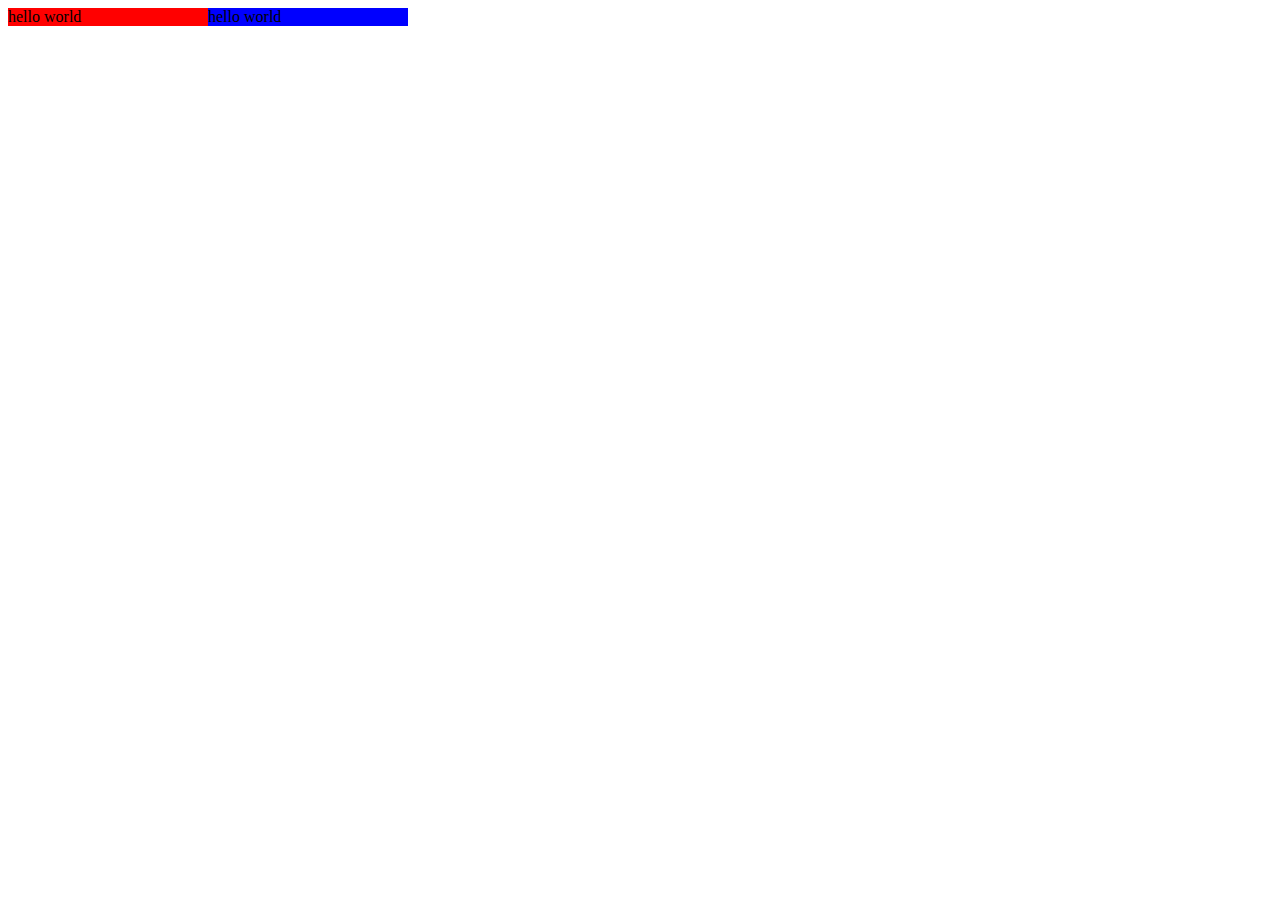
<file: external css/css_layout.html>
<!DOCTYPE html>

<html>
<head>
    <title>Page Title</title>
</head>
    <style>
        .red {
            background-color: red;
            width: 200px;
            float: left;
        }
        .blue {
            background-color: blue;
            width: 200px;
            float: left;
        }
    </style>
<body>

    <div class="red">hello world</div>
    <div class="blue">hello world</div>

</body>
</html>
</file>
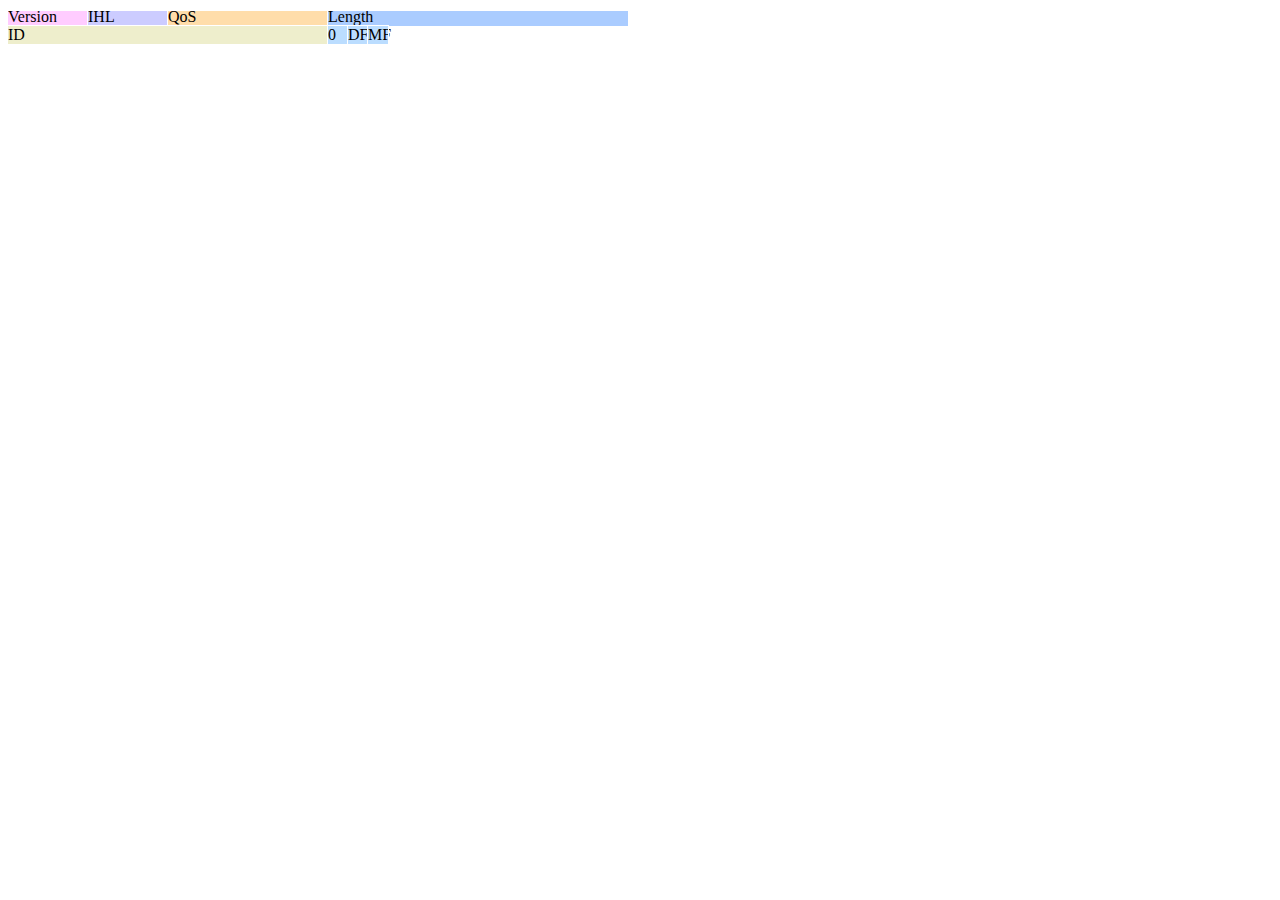
<file: external css/table.html>
<!DOCTYPE html>

<html>
<head>
    <title>Page Title</title>
</head>

     <style>
        .red {
            background-color: #ffccff;
            width: 80px;
            float: left;
            outline: 1px solid white;
        }
        
        .blue {
             background-color: #ccccff;
            width: 80px;
            float: left;
            outline: 1px solid white;
        }
        .green {
             background-color: #ffddaa;
            width: 160px;
            float: left;
            outline: 1px solid white;
        }
        .yellow {
             background-color: #aaccff;
            width: 300px;
            float: left;
            outline: 1px solid white;
        }
        .black{
             background-color: #eeeecc;
            width: 320px;
            float: left;
            outline: 1px solid white;
        }
        .one {
             background-color: #bbddff;
            width: 20px;
            float: left;
            outline: 1px solid white;
        }
        .two {
            background-color: #bbddff;
            width: 20px;
            float: left;
            outline: 1px solid white;
        }
        .three {
            background-color: #bbddff;
            width: 20px;
            float: left;
            outline: 1px solid white;
            
        }
        .row {
            width: 640px;
            outline: solid white;
        }
        
        </style>
<body>
    <div class="row">
        <div class="red">Version</div>
        <div class="blue">IHL</div>
        <div class="green">QoS</div>
        <div class="yellow">Length</div>
    </div>

    <div class="row">
        <div class="black">ID</div>
        <div class="one">0</div>
        <div class="two">DF</div>
        <div class="three">MF</div>
    </div>
</body>
</html>
</file>
